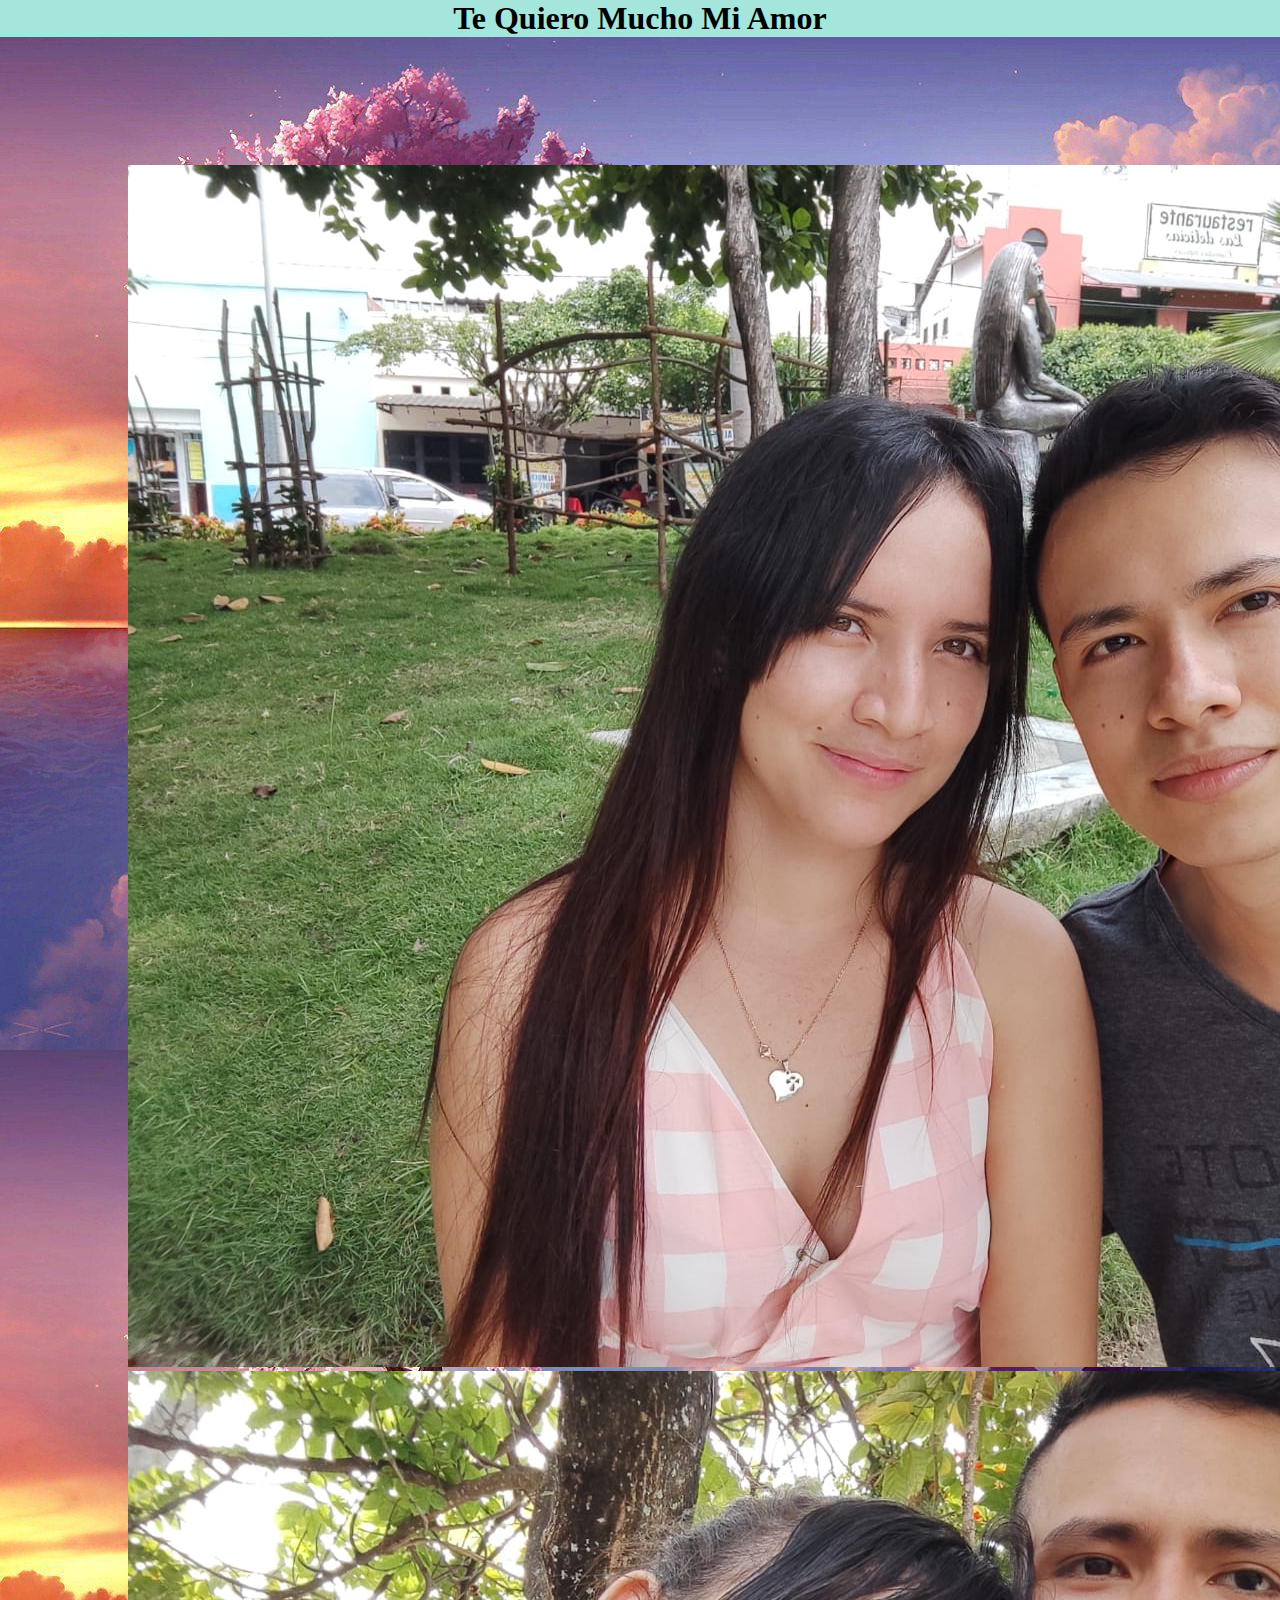
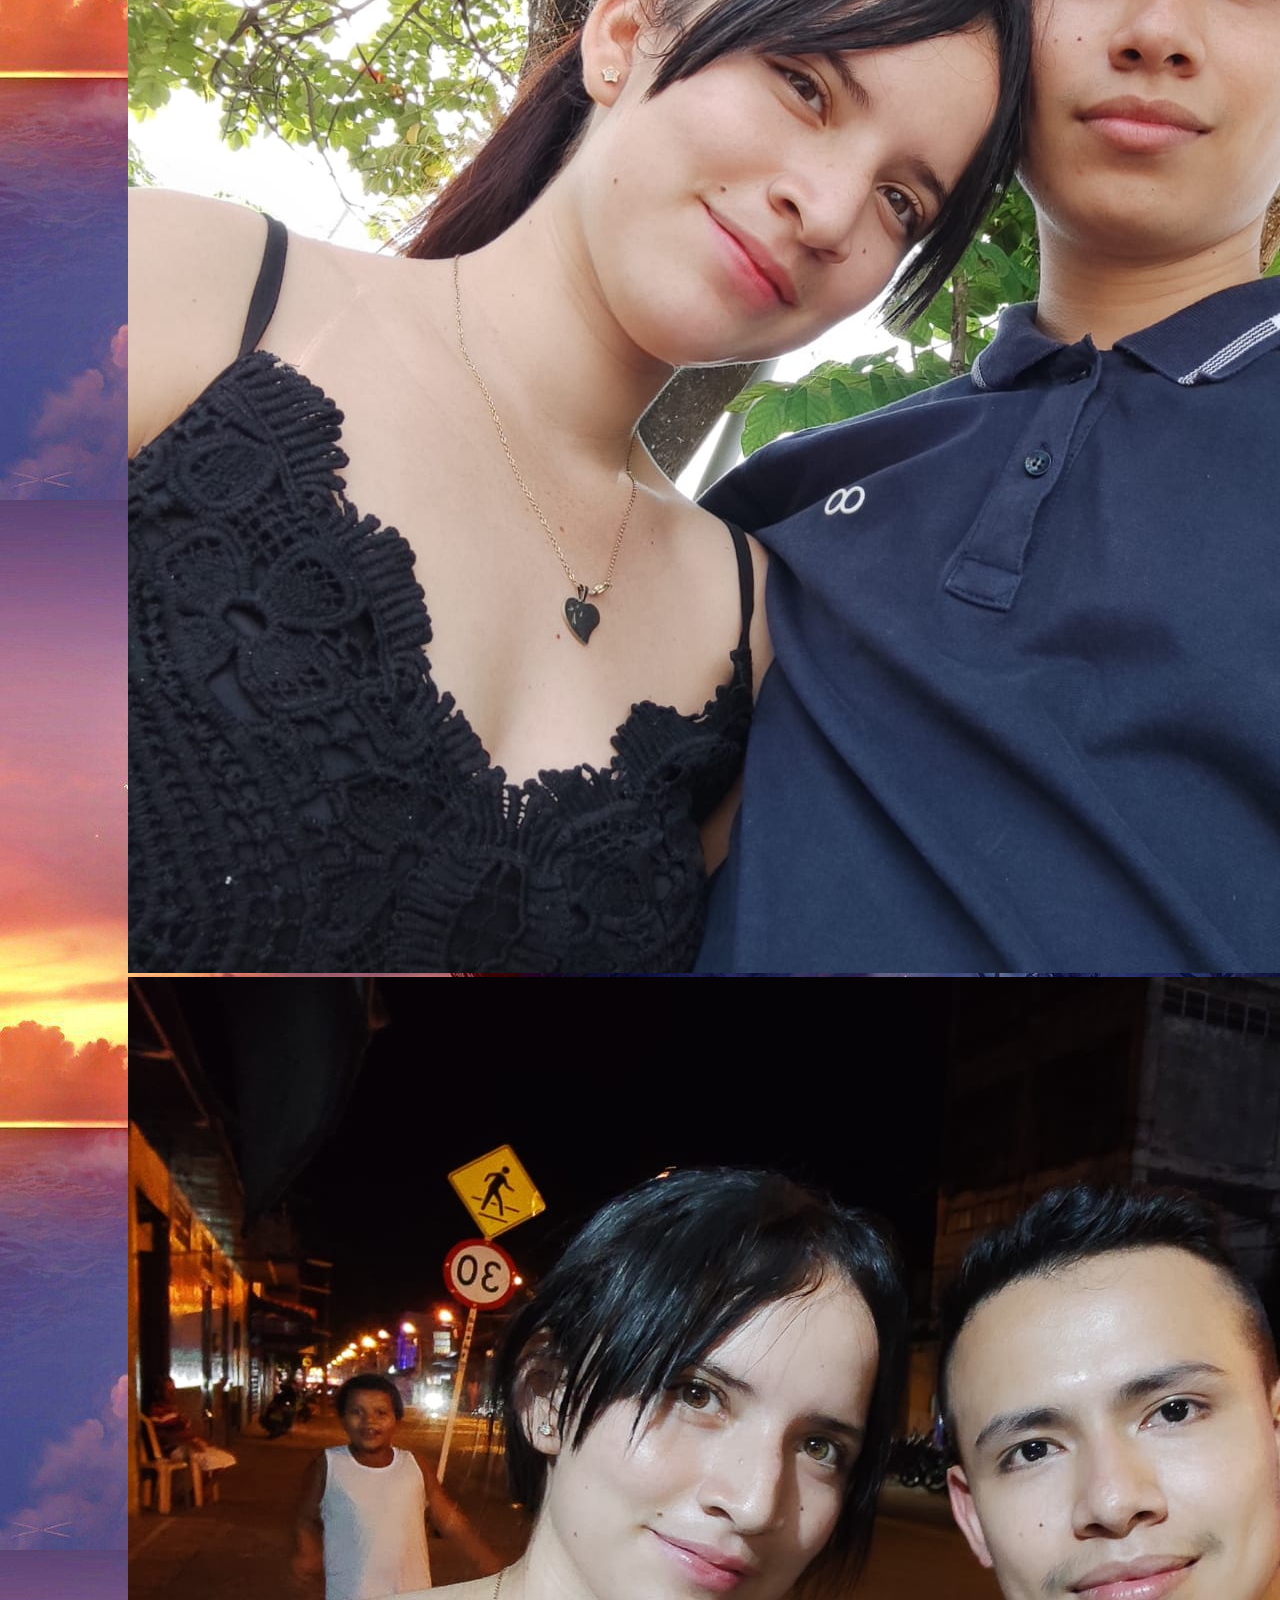
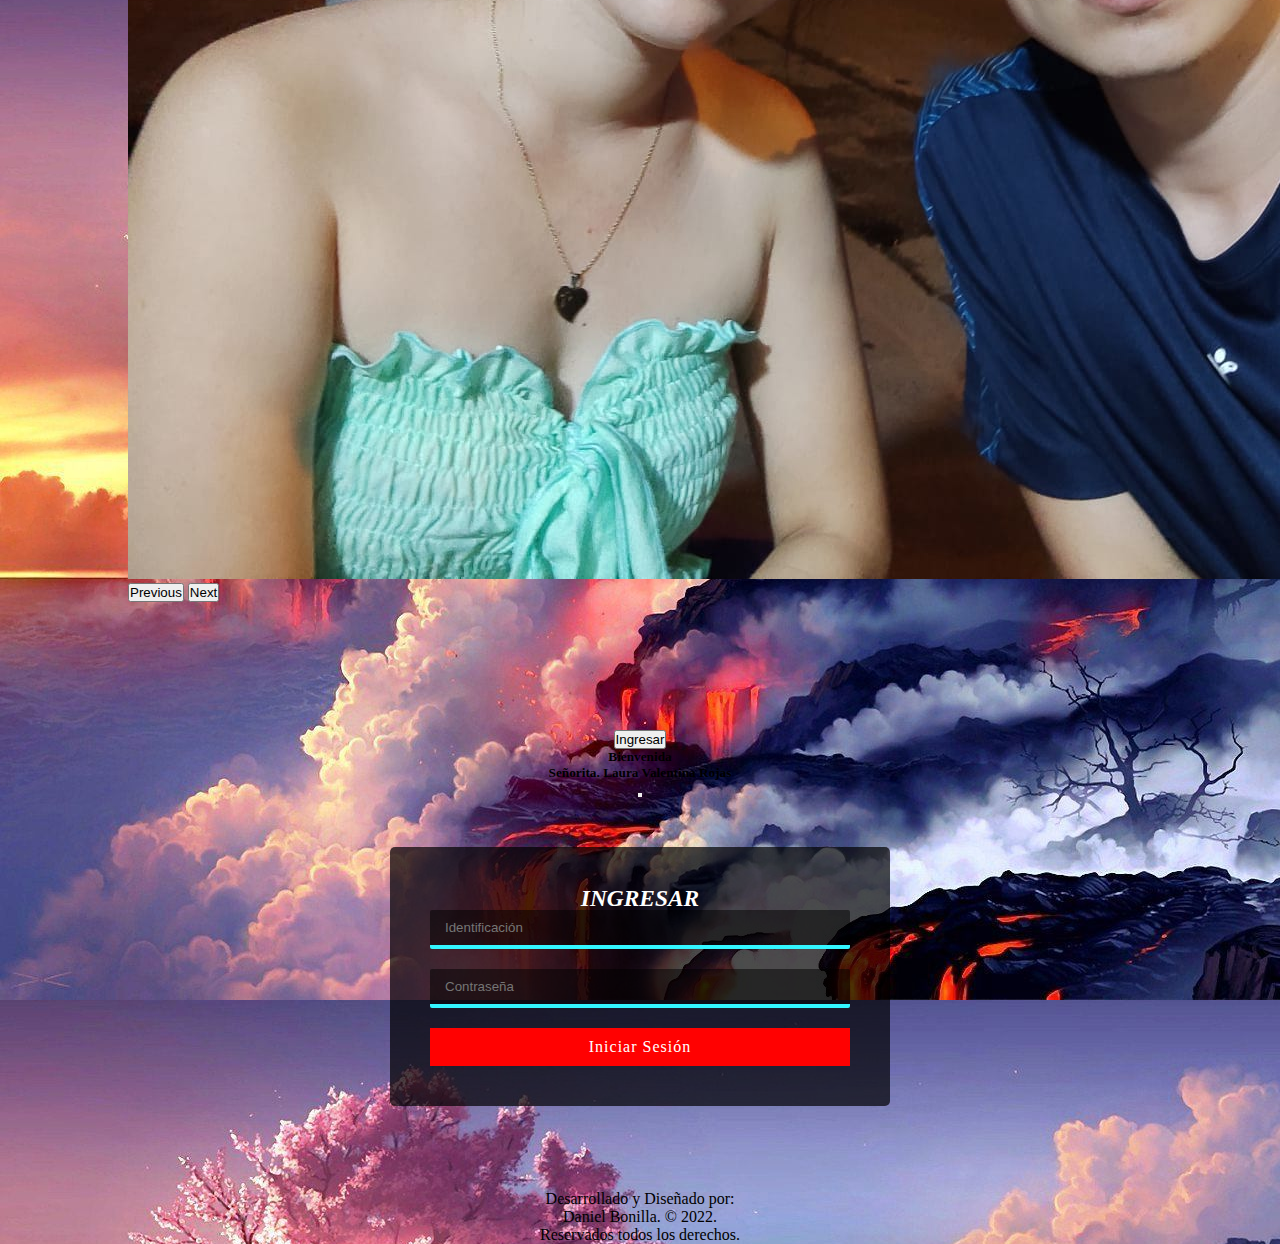
<file: index.html>
<!DOCTYPE html>
<html lang="en">
<head>
    <meta charset="UTF-8">
    <meta http-equiv="X-UA-Compatible" content="IE=edge">
    <meta name="viewport" content="width=}, initial-scale=1.0">
    
    <link href="https://cdn.jsdelivr.net/npm/bootstrap@5.0.2/dist/css/bootstrap.min.css" rel="stylesheet" integrity="sha384-EVSTQN3/azprG1Anm3QDgpJLIm9Nao0Yz1ztcQTwFspd3yD65VohhpuuCOmLASjC" crossorigin="anonymous">

    <link rel="stylesheet" href="https://use.fontawesome.com/releases/v5.8.1/css/all.css" integrity="sha384-50oBUHEmvpQ+1lW4y57PTFmhCaXp0ML5d60M1M7uH2+nqUivzIebhndOJK28anvf" crossorigin="anonymous">

    <link rel="stylesheet" href="Contenido/css/style.css">

    <link rel="icon" type="image/jpg" sizes="32*32" href="Contenido/Imagen/Poesia.png">

    <title>Inicio</title>
</head>
<body background="Contenido/Imagen/Fondo.jpg">

    <header class="Encabezado">
        <h1>Te Quiero Mucho Mi Amor</h1>
    </header>

    <Header class="Carrusel">
    <div id="carouselExampleControls" class="carousel slide" data-bs-ride="carousel">
        <div class="carousel-inner">
          <div class="carousel-item active">
            <img src="Contenido/Imagen/Foto1.jpeg" class="d-block w-100" alt="" >
          </div>
          <div class="carousel-item">
            <img src="Contenido/Imagen/Foto12.jpeg" class="d-block w-100" alt="...">
          </div>
          <div class="carousel-item">
            <img src="Contenido/Imagen/Foto11.jpeg" class="d-block w-100" alt="...">
          </div>
        </div>
        <button class="carousel-control-prev" type="button" data-bs-target="#carouselExampleControls" data-bs-slide="prev">
          <span class="carousel-control-prev-icon" aria-hidden="true"></span>
          <span class="visually-hidden">Previous</span>
        </button>
        <button class="carousel-control-next" type="button" data-bs-target="#carouselExampleControls" data-bs-slide="next">
          <span class="carousel-control-next-icon" aria-hidden="true"></span>
          <span class="visually-hidden">Next</span>
        </button>
      </div>
    </Header>
    
    <header class="Ingresar">
         <!-- Button trigger modal -->
    <button type="button" class="form-control btn btn-info" data-bs-toggle="modal" data-bs-target="#staticBackdrop">
        Ingresar 
        </button>
  
        <!-- Modal -->
        <div class="modal fade" id="staticBackdrop" data-bs-backdrop="static" data-bs-keyboard="false" tabindex="-1" aria-labelledby="staticBackdropLabel" aria-hidden="true">
          <div class="modal-dialog">
            <div class="modal-content">
              <div class="modal-header">
                <h5 class="modal-title" id="staticBackdropLabel">Bienvenida <br> Señorita. Laura Valentina Rojas</h5>
                <button type="button" class="btn-close" data-bs-dismiss="modal" aria-label="Close"></button>
              </div>
              <div class="modal-body">
                <div class="formulario">
                  <h3 style="text-align:center"><i class="fas fa-users"></i><i> INGRESAR </i></h3>
  
                  <form action="Modulos/Modulo1.html">
                      <input type="text" placeholder="Identificación" id="Identificacion" name="identificacion" required>
                      <input type="password" placeholder="Contraseña" id="Contraseña" name="contraseña" required>
                      <input type="submit" value="Iniciar Sesión">
                  </form>
              </div>
              </div>
            </div>
          </div>
        </div>
    </header>
   

    <br><br>
    <footer>
        Desarrollado y Diseñado por: <br> Daniel Bonilla. © 2022. <br> Reservados todos los derechos.
    </footer>

    <script src="https://cdn.jsdelivr.net/npm/bootstrap@5.0.2/dist/js/bootstrap.bundle.min.js" integrity="sha384-MrcW6ZMFYlzcLA8Nl+NtUVF0sA7MsXsP1UyJoMp4YLEuNSfAP+JcXn/tWtIaxVXM" crossorigin="anonymous"></script>
</body>
</html>
</file>
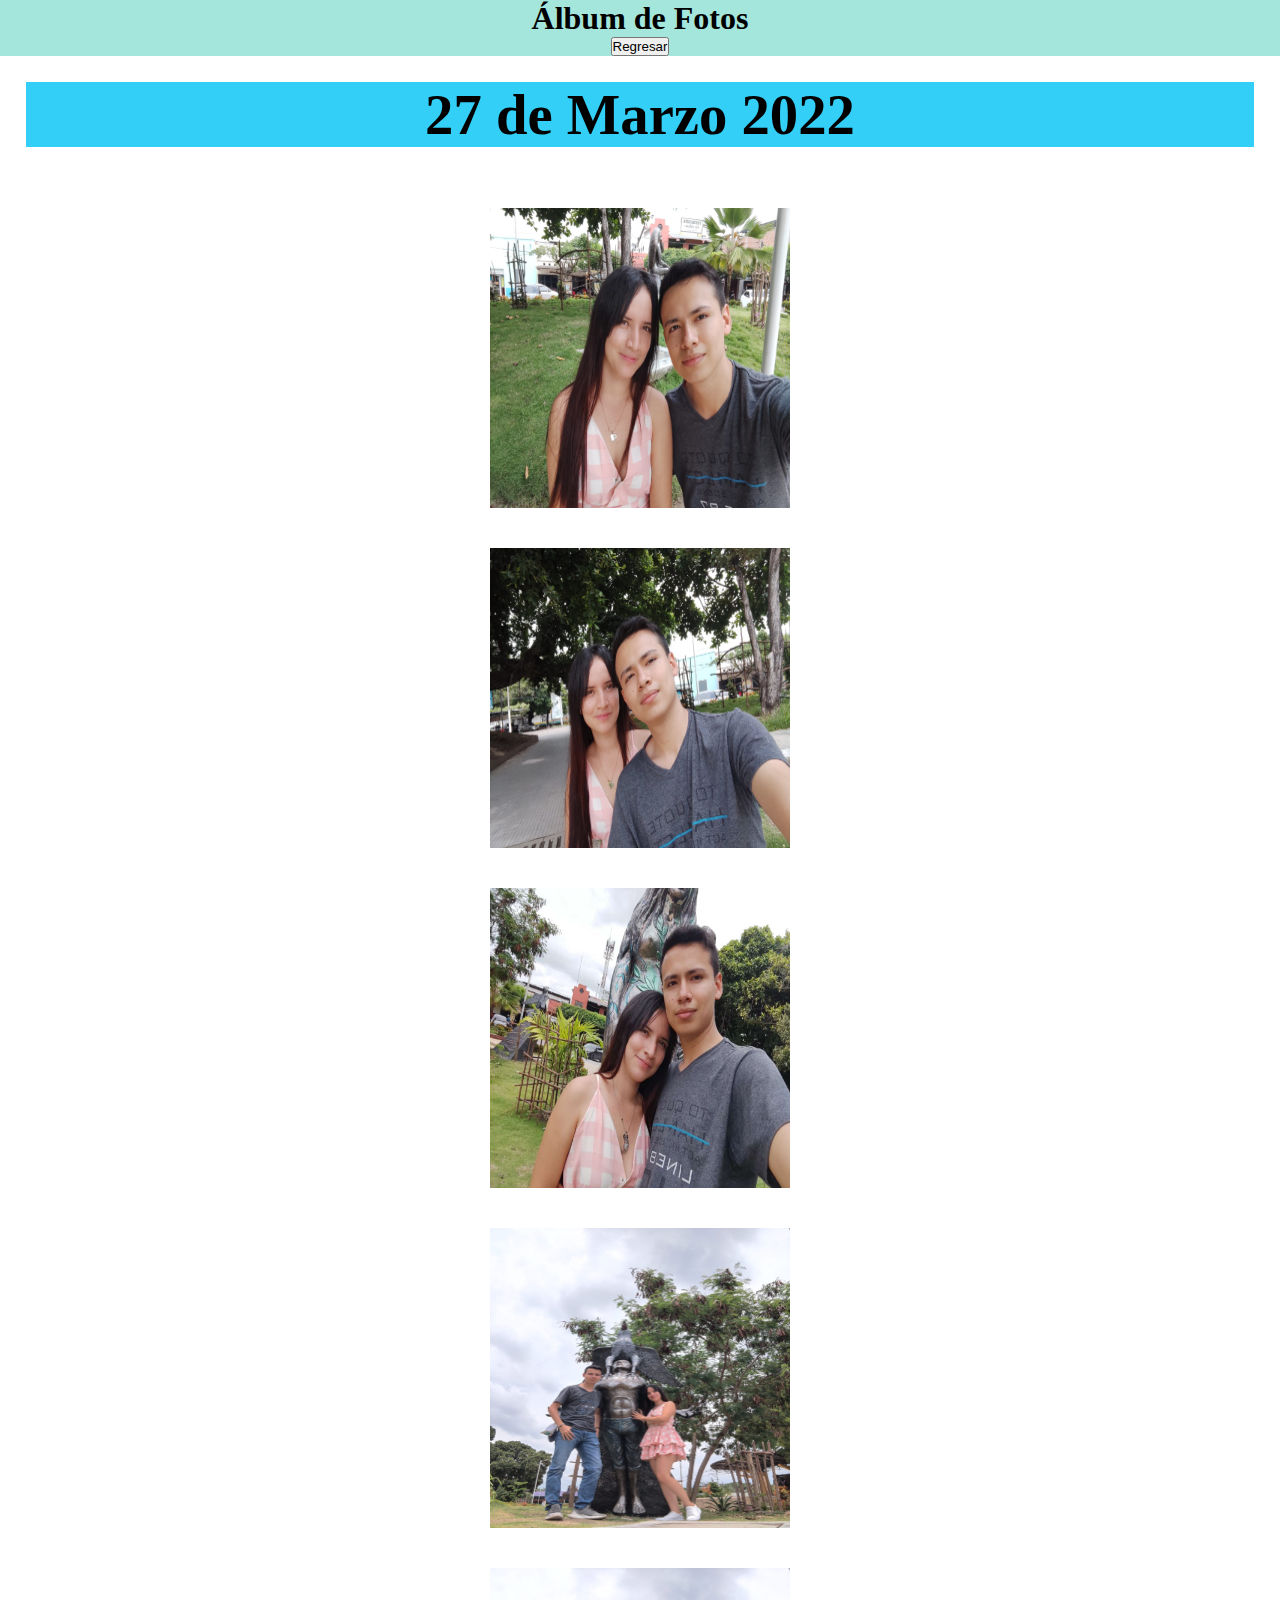
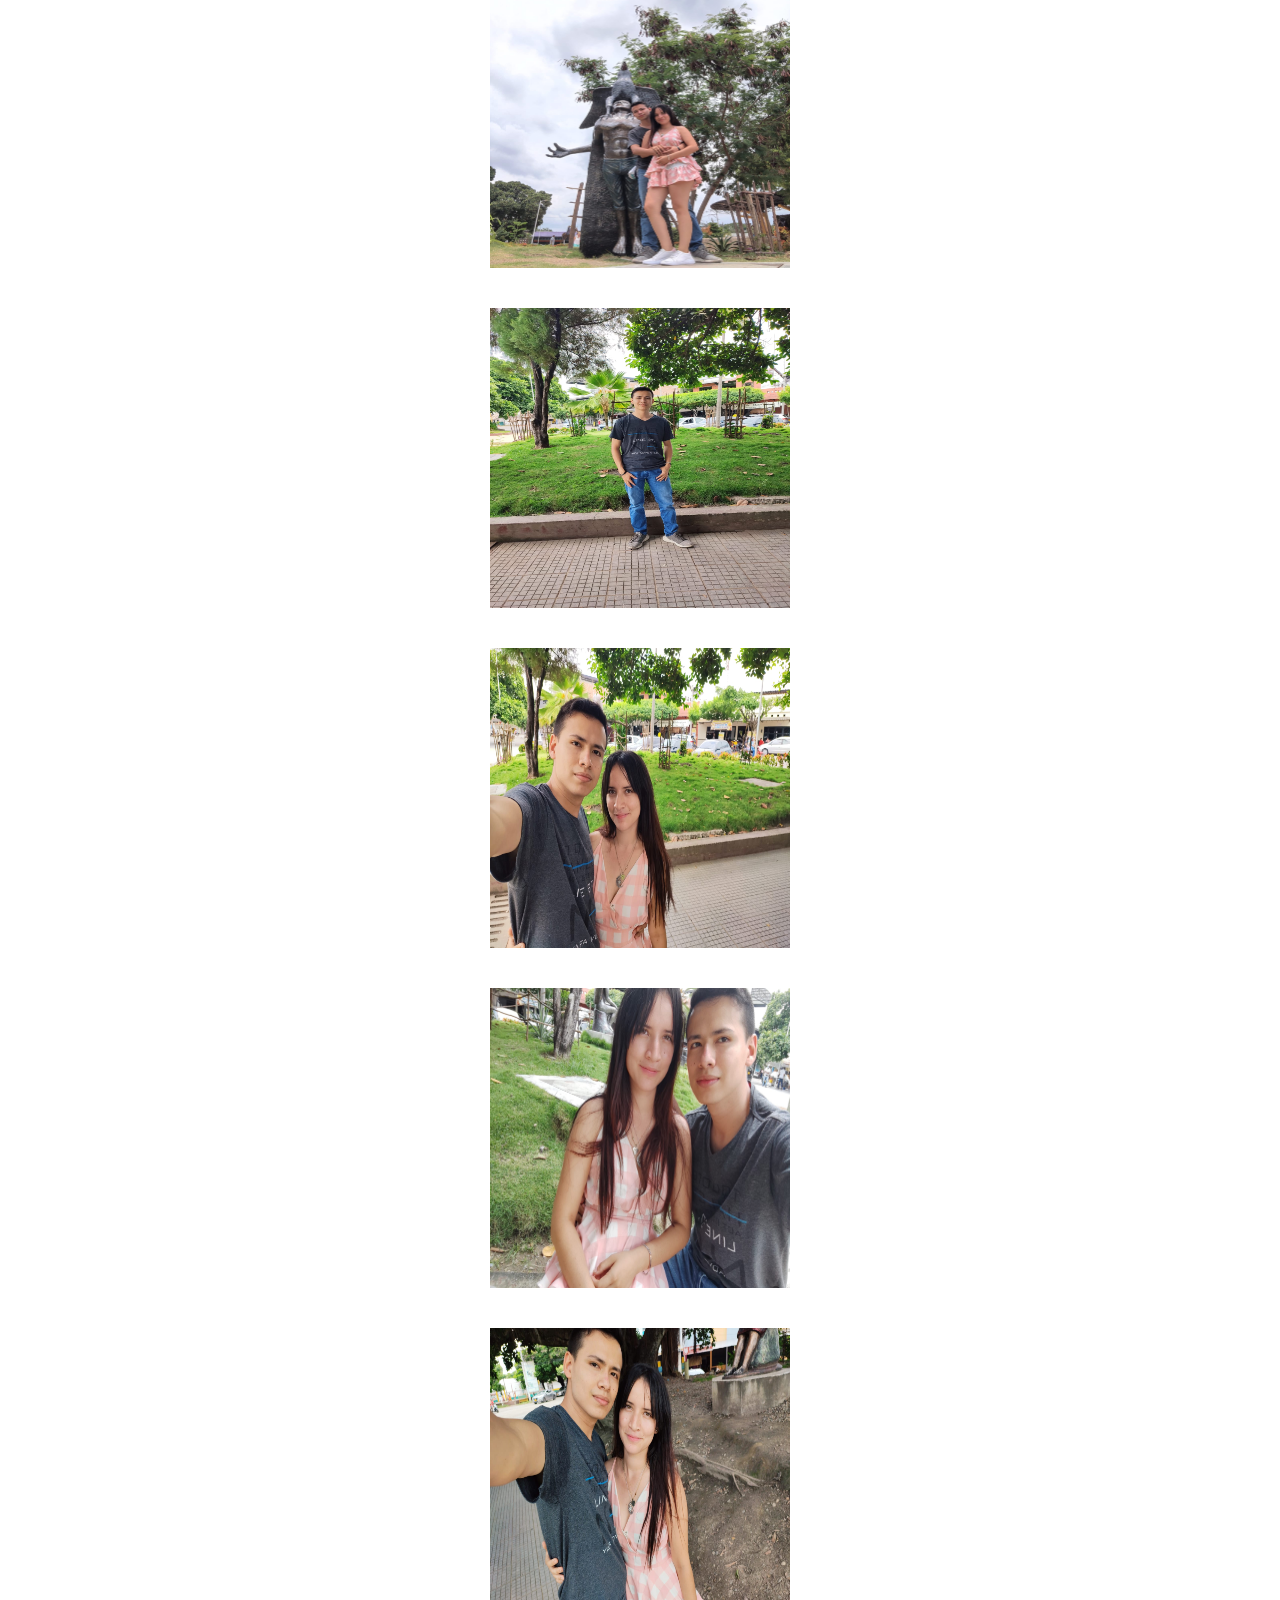
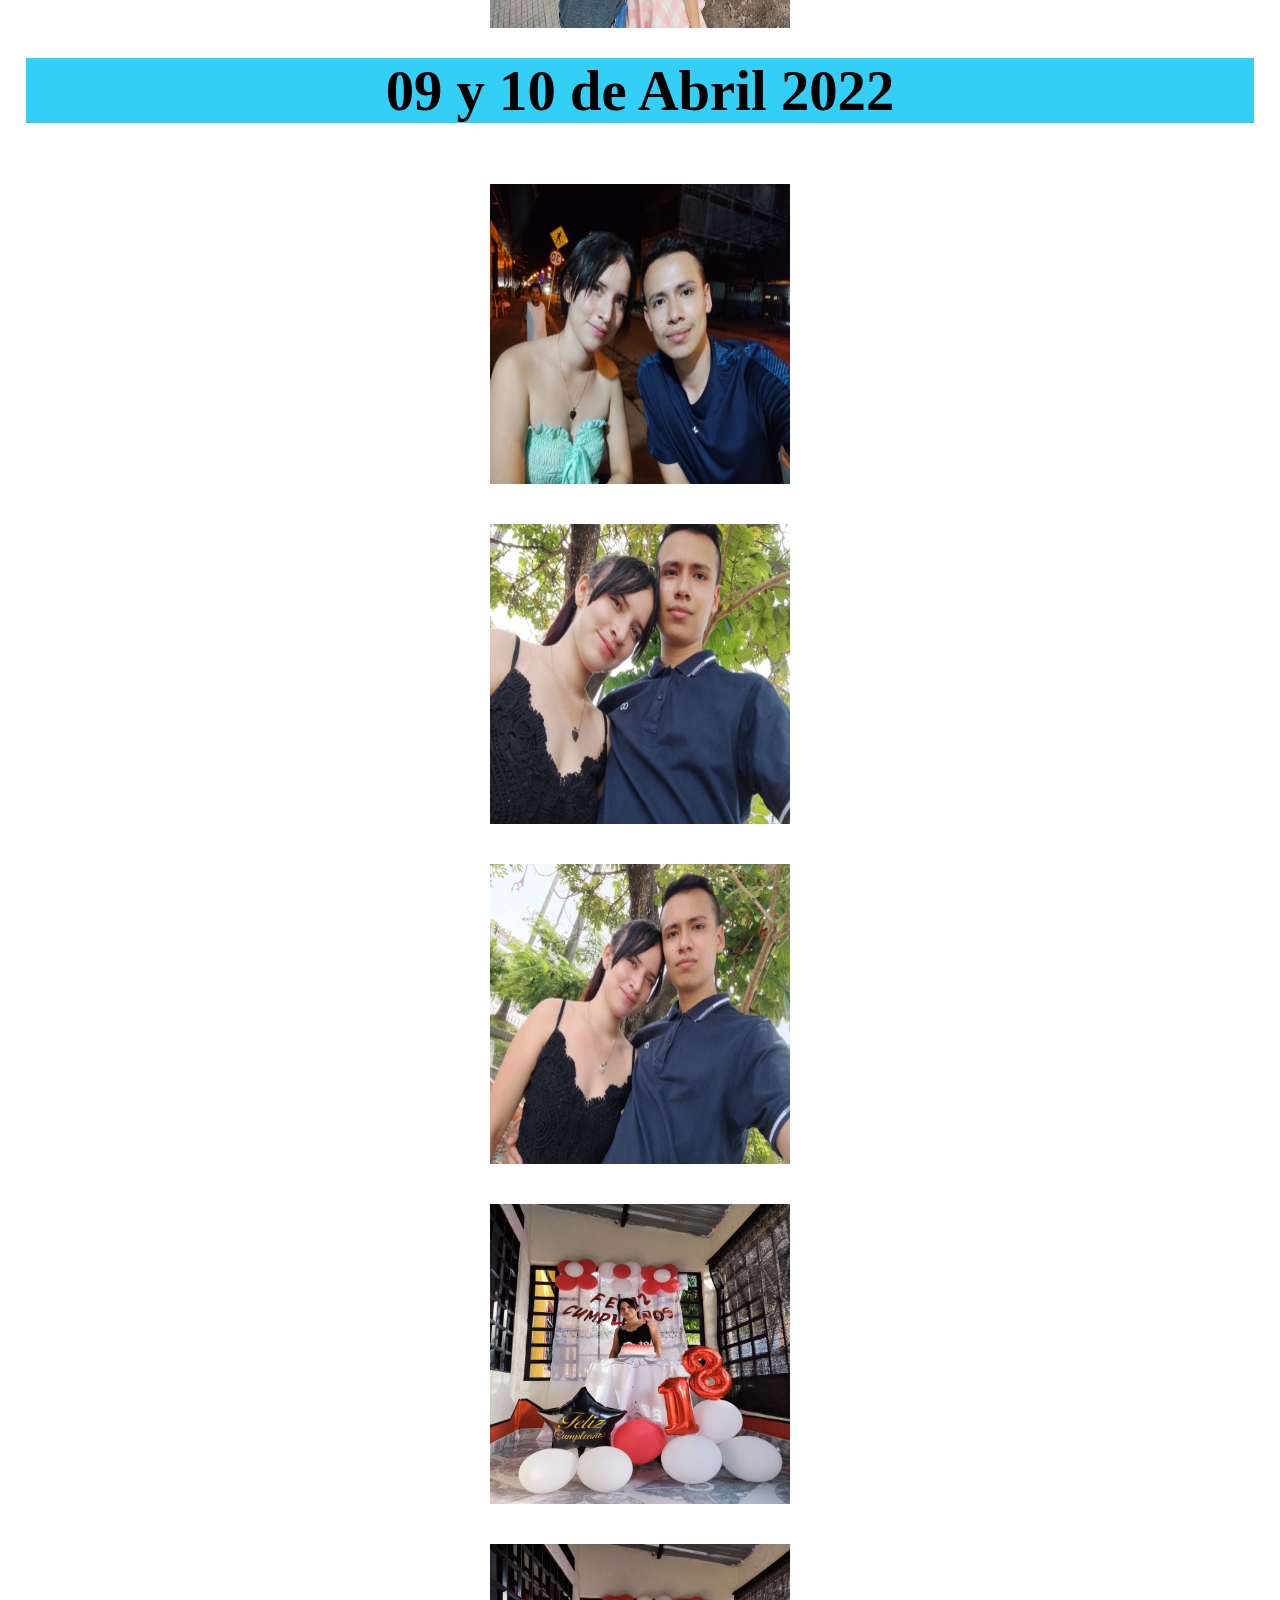
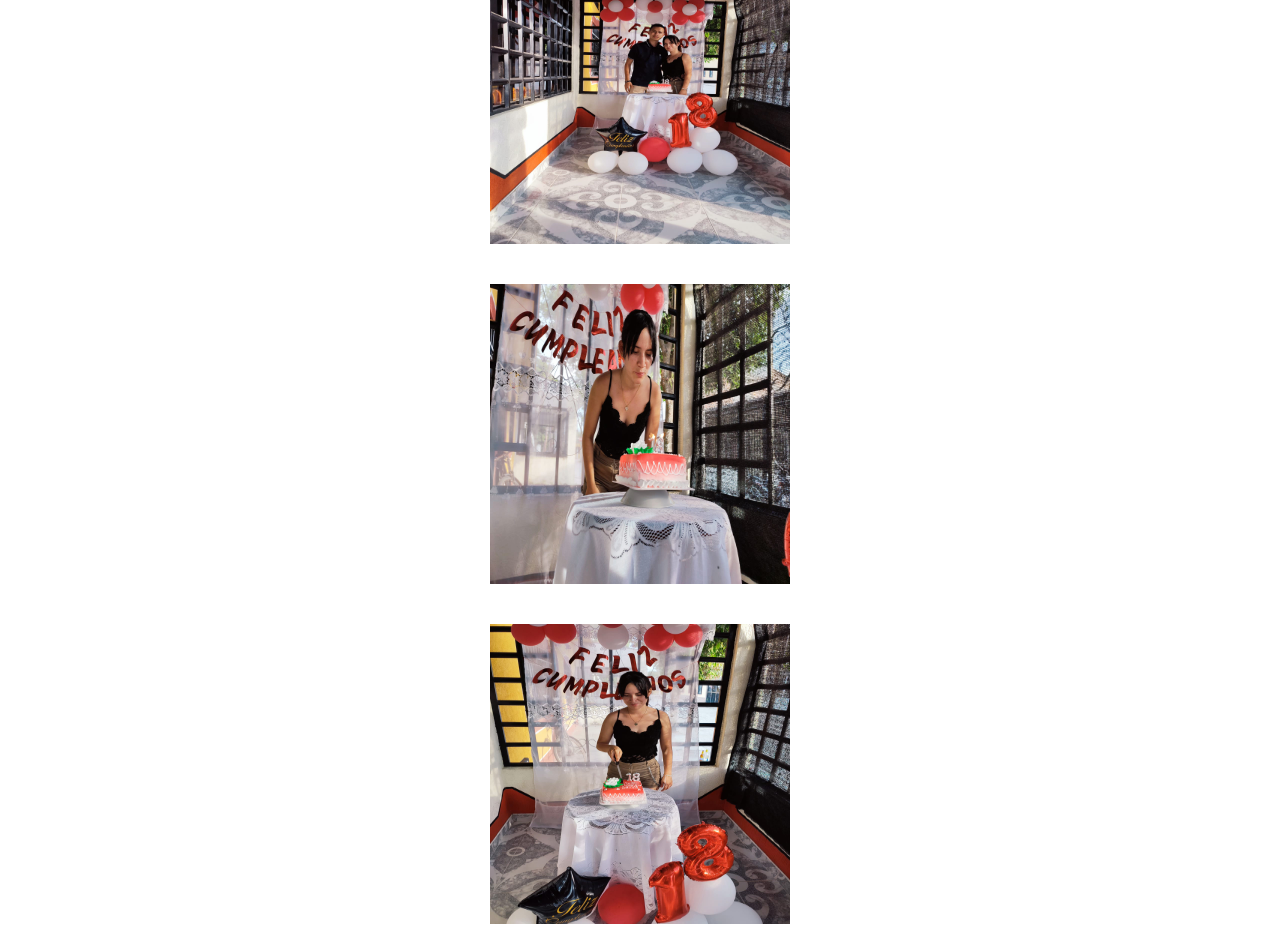
<file: Modulos/Albúm.html>
<!DOCTYPE html>
<html lang="en">
<head>
    <meta charset="UTF-8">
    <meta http-equiv="X-UA-Compatible" content="IE=edge">
    <meta name="viewport" content="width=}, initial-scale=1.0">
    
    <link href="https://cdn.jsdelivr.net/npm/bootstrap@5.0.2/dist/css/bootstrap.min.css" rel="stylesheet" integrity="sha384-EVSTQN3/azprG1Anm3QDgpJLIm9Nao0Yz1ztcQTwFspd3yD65VohhpuuCOmLASjC" crossorigin="anonymous">

    <link rel="stylesheet" href="https://use.fontawesome.com/releases/v5.8.1/css/all.css" integrity="sha384-50oBUHEmvpQ+1lW4y57PTFmhCaXp0ML5d60M1M7uH2+nqUivzIebhndOJK28anvf" crossorigin="anonymous">

    <link rel="stylesheet" href="../Contenido/css/style.css">

    <link rel="icon" type="image/jpg" sizes="32*32" href="../Contenido/Imagen/Poesia.png">

    <title>Álbum</title>
</head>
<body>

    <header class="Encabezado">
        <h1>Álbum de Fotos</h1>
        <a href="../Modulos/Modulo1.html"><button type="button" class="form-control btn btn-danger">Regresar</button></a>
    </header>

    <header class="Seccion">
        <h2>27 de Marzo 2022</h2>
    </header>

    <div class="row">

        <div class="col-sm-4">
            <br><br>
            <img  src="../Contenido/Imagen/Foto1.jpeg" width="300" height="300">
            <br>
        </div>
    
        <div class="col-sm-4">
            <br><br>
            <img  src="../Contenido/Imagen/Foto2.jpeg" width="300" height="300">
            <br>
        </div>
    
        <div class="col-sm-4">
            <br><br>
            <img  src="../Contenido/Imagen/Foto3.jpeg" width="300" height="300">
            <br>
        </div>
    
        <div class="col-sm-4">
            <br><br>
            <img  src="../Contenido/Imagen/Foto4.jpeg" width="300" height="300">
            <br>
        </div>
    
        <div class="col-sm-4">
            <br><br>
            <img  src="../Contenido/Imagen/Foto5.jpeg" width="300" height="300">
            <br>
        </div>

        <div class="col-sm-4">
            <br><br>
            <img  src="../Contenido/Imagen/Foto6.jpeg" width="300" height="300">
            <br>
        </div>

        <div class="col-sm-4">
            <br><br>
            <img  src="../Contenido/Imagen/Foto8.jpeg" width="300" height="300">
            <br>
        </div>

        <div class="col-sm-4">
            <br><br>
            <img  src="../Contenido/Imagen/Foto9.jpeg" width="300" height="300">
            <br>
        </div>

        <div class="col-sm-4">
            <br><br>
            <img  src="../Contenido/Imagen/Foto10.jpeg" width="300" height="300">
            <br>
        </div>
    </div>


    <header class="Seccion">
        <h2>09 y 10 de Abril 2022</h2>
    </header>

    <div class="row">

        <div class="col-sm-4">
            <br><br>
            <img  src="../Contenido/Imagen/Foto11.jpeg" width="300" height="300">
            <br>
        </div>
    
        <div class="col-sm-4">
            <br><br>
            <img  src="../Contenido/Imagen/Foto12.jpeg" width="300" height="300">
            <br>
        </div>
    
        <div class="col-sm-4">
            <br><br>
            <img  src="../Contenido/Imagen/Foto13.jpeg" width="300" height="300">
            <br>
        </div>
    
        <div class="col-sm-4">
            <br><br>
            <img  src="../Contenido/Imagen/Foto14.jpeg" width="300" height="300">
            <br>
        </div>
    
        <div class="col-sm-4">
            <br><br>
            <img  src="../Contenido/Imagen/Foto15.jpeg" width="300" height="300">
            <br>
        </div>

        <div class="col-sm-4">
            <br><br>
            <img  src="../Contenido/Imagen/Foto16.jpeg" width="300" height="300">
            <br>
        </div>

        <div class="col-sm-4">
            <br><br>
            <img  src="../Contenido/Imagen/Foto17.jpeg" width="300" height="300">
            <br>
        </div>
    </div>

    
    
    <script src="https://cdn.jsdelivr.net/npm/bootstrap@5.0.2/dist/js/bootstrap.bundle.min.js" integrity="sha384-MrcW6ZMFYlzcLA8Nl+NtUVF0sA7MsXsP1UyJoMp4YLEuNSfAP+JcXn/tWtIaxVXM" crossorigin="anonymous"></script>
</body>
</html>
</file>
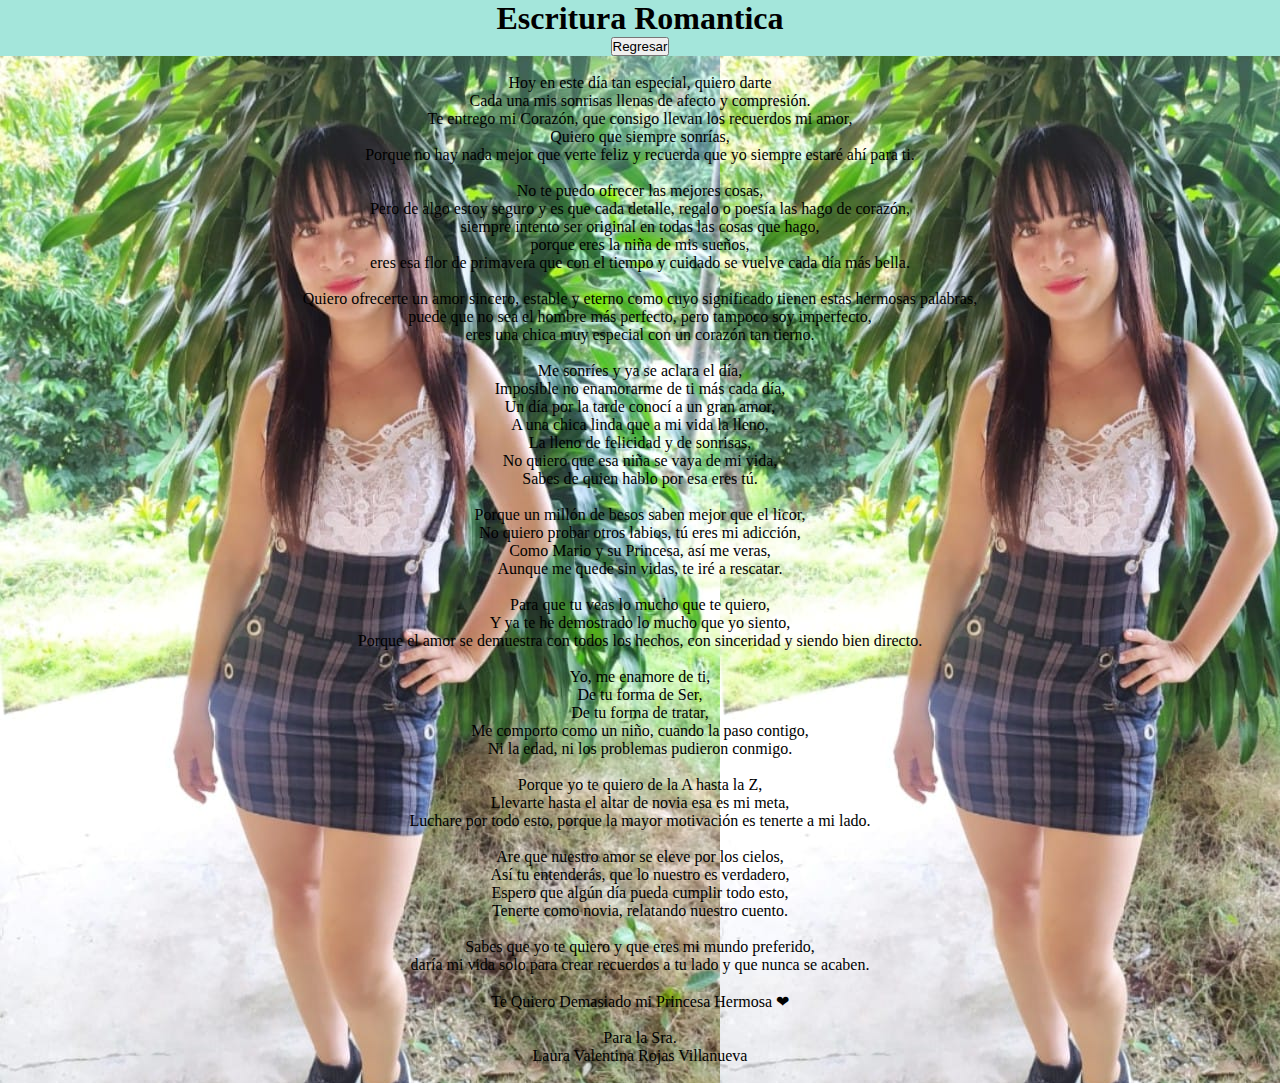
<file: Modulos/Escritura.html>
<!DOCTYPE html>
<html lang="en">
<head>
    <meta charset="UTF-8">
    <meta http-equiv="X-UA-Compatible" content="IE=edge">
    <meta name="viewport" content="width=}, initial-scale=1.0">
    
    <link href="https://cdn.jsdelivr.net/npm/bootstrap@5.0.2/dist/css/bootstrap.min.css" rel="stylesheet" integrity="sha384-EVSTQN3/azprG1Anm3QDgpJLIm9Nao0Yz1ztcQTwFspd3yD65VohhpuuCOmLASjC" crossorigin="anonymous">

    <link rel="stylesheet" href="https://use.fontawesome.com/releases/v5.8.1/css/all.css" integrity="sha384-50oBUHEmvpQ+1lW4y57PTFmhCaXp0ML5d60M1M7uH2+nqUivzIebhndOJK28anvf" crossorigin="anonymous">

    <link rel="stylesheet" href="../Contenido/css/style.css">

    <link rel="icon" type="image/jpg" sizes="32*32" href="../Contenido/Imagen/Poesia.png">

    <title>Escrito</title>
</head>
<body background="../Contenido/Imagen/Foto7.jpg">

    <header class="Encabezado">
        <h1>Escritura Romantica</h1>
        <a href="../Modulos/Modulo1.html"><button type="button" class="form-control btn btn-danger">Regresar</button></a>
    </header>

    <div class="row">

        <div class="col-sm-5">
            <Article class="text">
                <br>
                Hoy en este día tan especial, quiero darte<br>
                Cada una mis sonrisas llenas de afecto y compresión.<br>

                Te entrego mi Corazón, que consigo llevan los recuerdos mi amor, <br>
                Quiero que siempre sonrías, <br>
                Porque no hay nada mejor que verte feliz y recuerda que yo siempre estaré ahí para ti.<br><br>

                No te puedo ofrecer las mejores cosas,<br>
                Pero de algo estoy seguro y es que cada detalle, regalo o poesía las hago de corazón, <br>
                siempre intento ser original en todas las cosas que hago,<br>
                porque eres la niña de mis sueños, <br>
                eres esa flor de primavera que con el tiempo y cuidado se vuelve cada día más bella.<br><br>

                Quiero ofrecerte un amor sincero, estable y eterno como cuyo significado tienen estas hermosas palabras,<br> 
                puede que no sea el hombre más perfecto, pero tampoco soy imperfecto,<br> 
                eres una chica muy especial con un corazón tan tierno.<br><br>

                Me sonríes y ya se aclara el día,<br>
                Imposible no enamorarme de ti más cada día,<br>
                Un día por la tarde conocí a un gran amor,<br>
                A una chica linda que a mi vida la lleno,<br>
                La lleno de felicidad y de sonrisas,<br>
                No quiero que esa niña se vaya de mi vida,<br>
                Sabes de quien hablo por esa eres tú.<br><br>

                Porque un millón de besos saben mejor que el licor,<br>
                No quiero probar otros labios, tú eres mi adicción,<br>
                Como Mario y su Princesa, así me veras,<br>
                Aunque me quede sin vidas, te iré a rescatar.<br><br>

                Para que tu veas lo mucho que te quiero,<br>
                Y ya te he demostrado lo mucho que yo siento,<br>
                Porque el amor se demuestra con todos los hechos, con sinceridad y siendo bien directo.<br><br>
            </Article>
        </div>
        
        <div class="col-sm-5">
            <Article class="text">
                Yo, me enamore de ti,<br>
                De tu forma de Ser,<br>
                De tu forma de tratar,<br>
                Me comporto como un niño, cuando la paso contigo,<br>
                Ni la edad, ni los problemas pudieron conmigo.<br><br>

                Porque yo te quiero de la A hasta la Z,<br>
                Llevarte hasta el altar de novia esa es mi meta,<br>
                Luchare por todo esto, porque la mayor motivación es tenerte a mi lado.<br><br>

                Are que nuestro amor se eleve por los cielos,<br>
                Así tu entenderás, que lo nuestro es verdadero,<br>
                Espero que algún día pueda cumplir todo esto,<br>
                Tenerte como novia, relatando nuestro cuento.<br><br>

                Sabes que yo te quiero y que eres mi mundo preferido, <br>
                daría mi vida solo para crear recuerdos a tu lado y que nunca se acaben.<br><br>

                Te Quiero Demasiado mi Princesa Hermosa ❤<br><br>

                Para la Sra. <br>
                Laura Valentina Rojas Villanueva<br><br>
                </Article>
            </div>
        </div>
    </div>

    <script src="https://cdn.jsdelivr.net/npm/bootstrap@5.0.2/dist/js/bootstrap.bundle.min.js" integrity="sha384-MrcW6ZMFYlzcLA8Nl+NtUVF0sA7MsXsP1UyJoMp4YLEuNSfAP+JcXn/tWtIaxVXM" crossorigin="anonymous"></script>
</body>
</html>
</file>
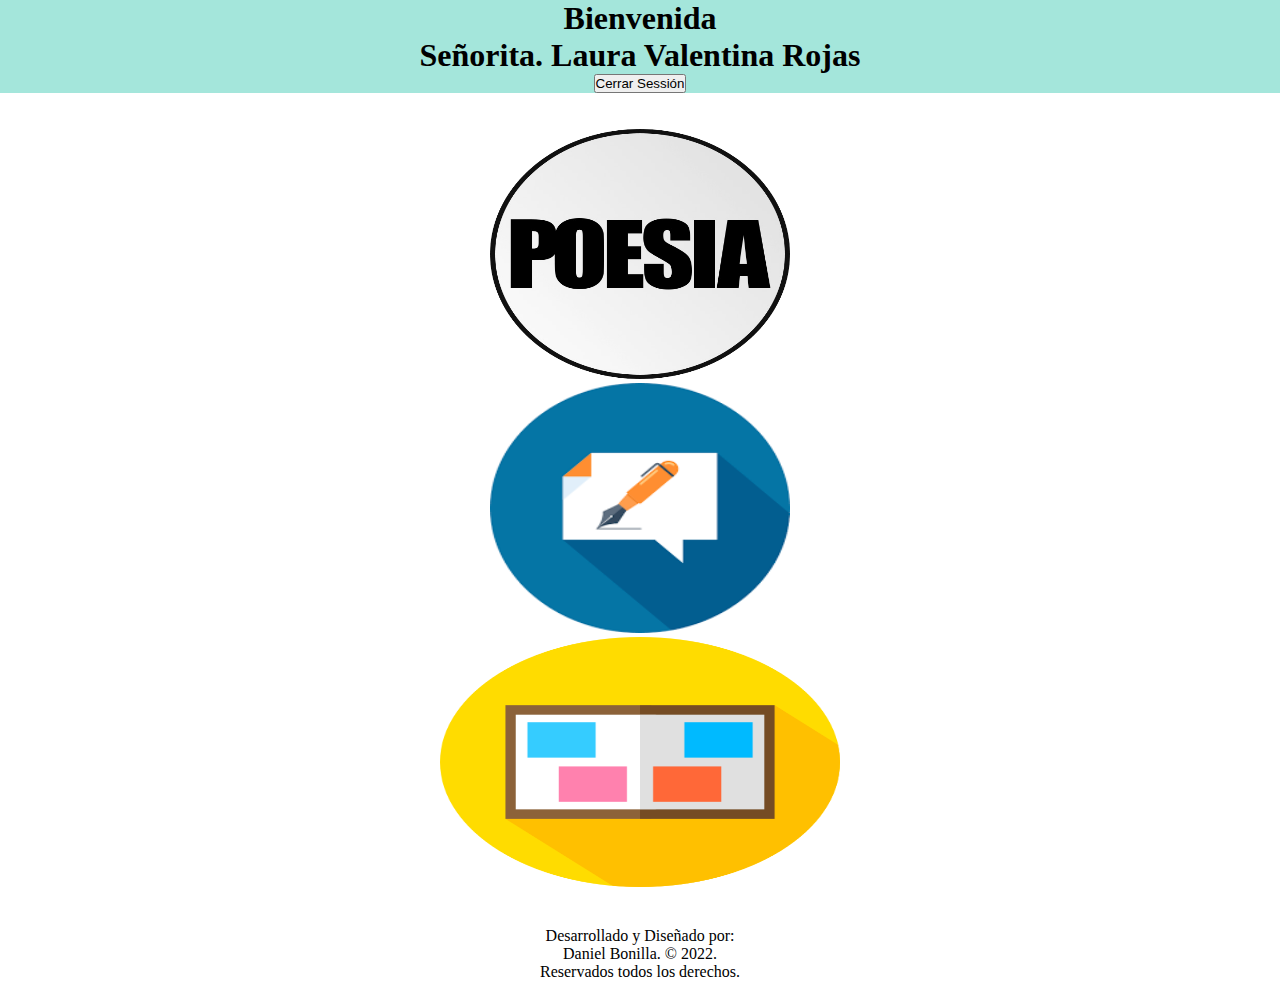
<file: Modulos/Modulo1.html>
<!DOCTYPE html>
<html lang="en">
<head>
    <meta charset="UTF-8">
    <meta http-equiv="X-UA-Compatible" content="IE=edge">
    <meta name="viewport" content="width=}, initial-scale=1.0">
    
    <link href="https://cdn.jsdelivr.net/npm/bootstrap@5.0.2/dist/css/bootstrap.min.css" rel="stylesheet" integrity="sha384-EVSTQN3/azprG1Anm3QDgpJLIm9Nao0Yz1ztcQTwFspd3yD65VohhpuuCOmLASjC" crossorigin="anonymous">

    <link rel="stylesheet" href="https://use.fontawesome.com/releases/v5.8.1/css/all.css" integrity="sha384-50oBUHEmvpQ+1lW4y57PTFmhCaXp0ML5d60M1M7uH2+nqUivzIebhndOJK28anvf" crossorigin="anonymous">

    <link rel="stylesheet" href="../Contenido/css/style.css">

    <link rel="icon" type="image/jpg" sizes="32*32" href="../Contenido/Imagen/Poesia.png">

    <title>Menu</title>
</head>
<body>

    <header class="Encabezado">
        <h1>Bienvenida <br>Señorita. Laura Valentina Rojas</h1>
        <a href="../index.html"><button type="button" class="btn btn-danger">Cerrar Sessión</button></a>
    </header>

    <br><br>

    <div class="row">

        <div class="col-sm-4">
            <a href="../Modulos/Poesia.html"><img  src="../Contenido/Imagen/Poema.png" width="300" height="250" ></a>
            </div>

        <div class="col-sm-4">
            <a href="../Modulos/Escritura.html"><img  src="../Contenido/Imagen/Escrito.png" width="300" height="250" ></a>
            </div>

        <div class="col-sm-4">
            <a href="../Modulos/Albúm.html"><img  src="../Contenido/Imagen/Album.png" width="400" height="250" ></a>
            </div>
    </div>

    <br><br>

    <footer>
        Desarrollado y Diseñado por: <br> Daniel Bonilla. © 2022. <br> Reservados todos los derechos.
    </footer>

    <script src="https://cdn.jsdelivr.net/npm/bootstrap@5.0.2/dist/js/bootstrap.bundle.min.js" integrity="sha384-MrcW6ZMFYlzcLA8Nl+NtUVF0sA7MsXsP1UyJoMp4YLEuNSfAP+JcXn/tWtIaxVXM" crossorigin="anonymous"></script>
</body>
</html>
</file>
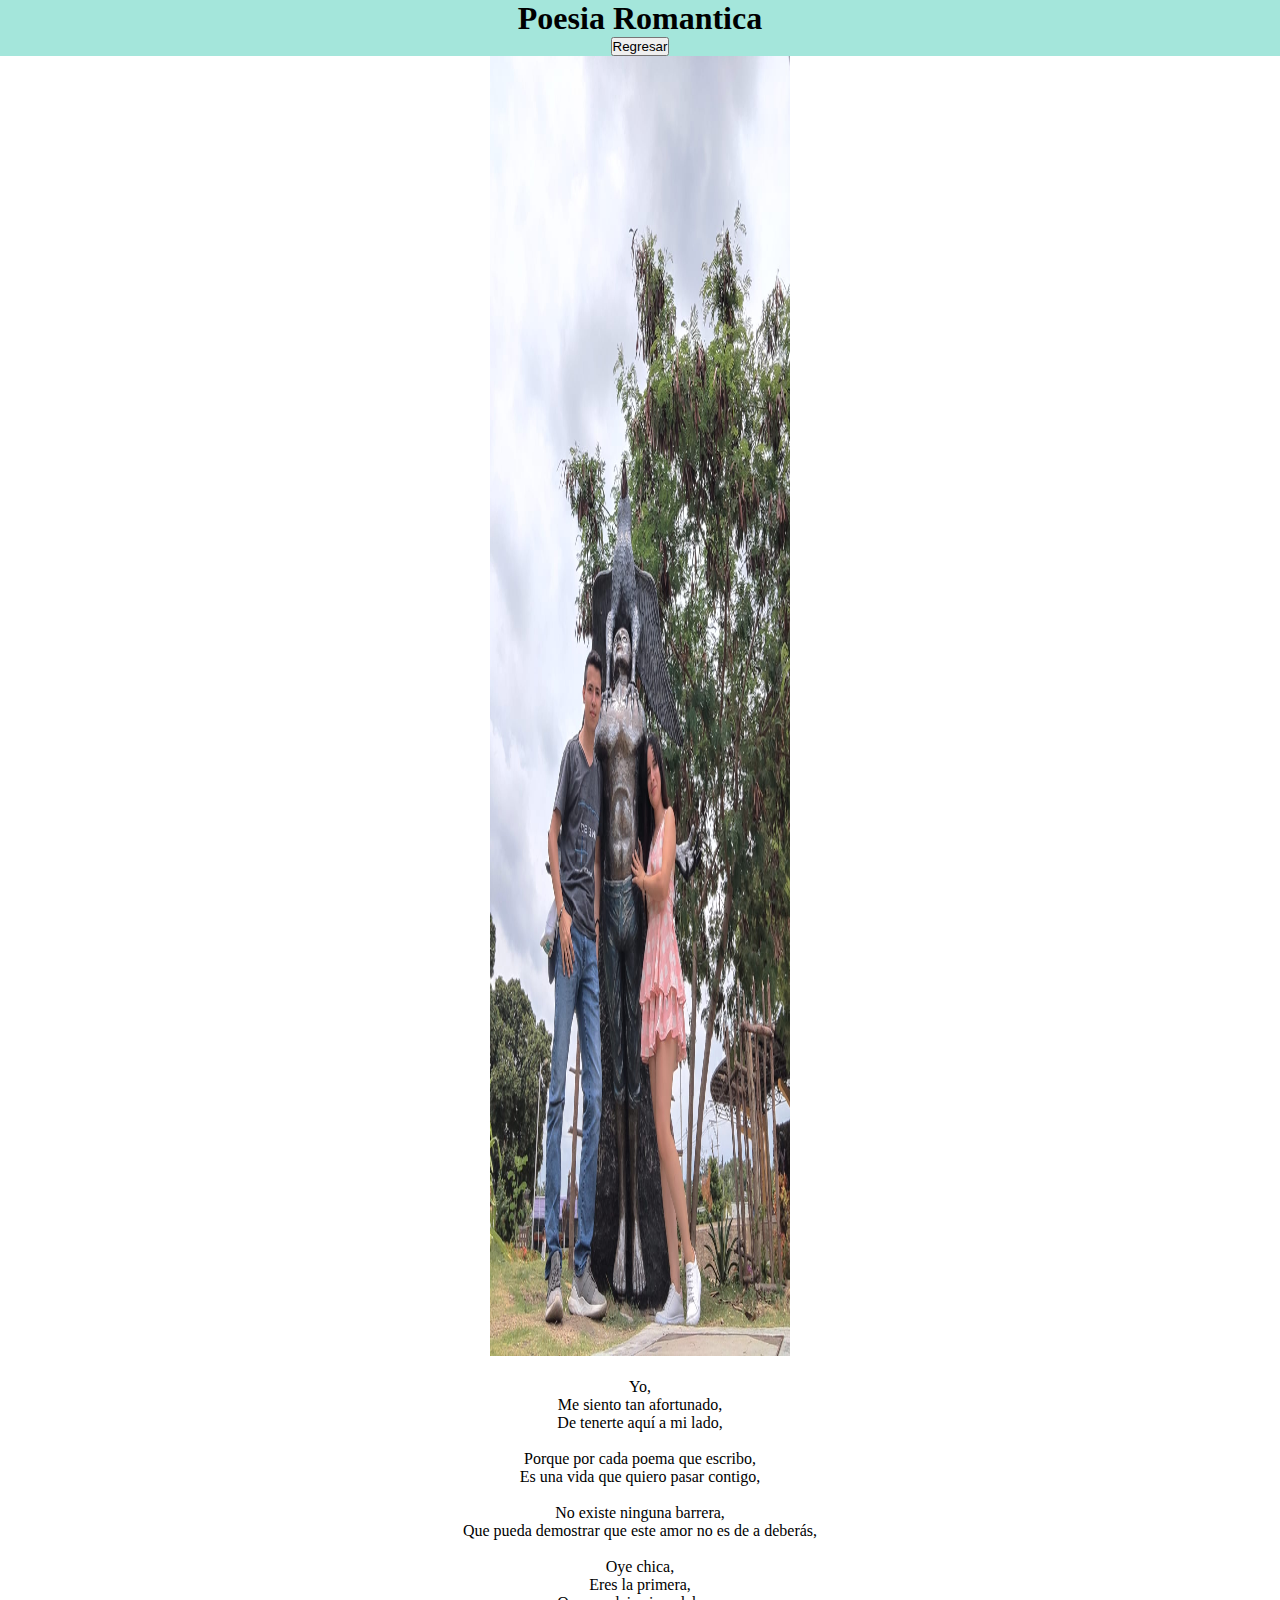
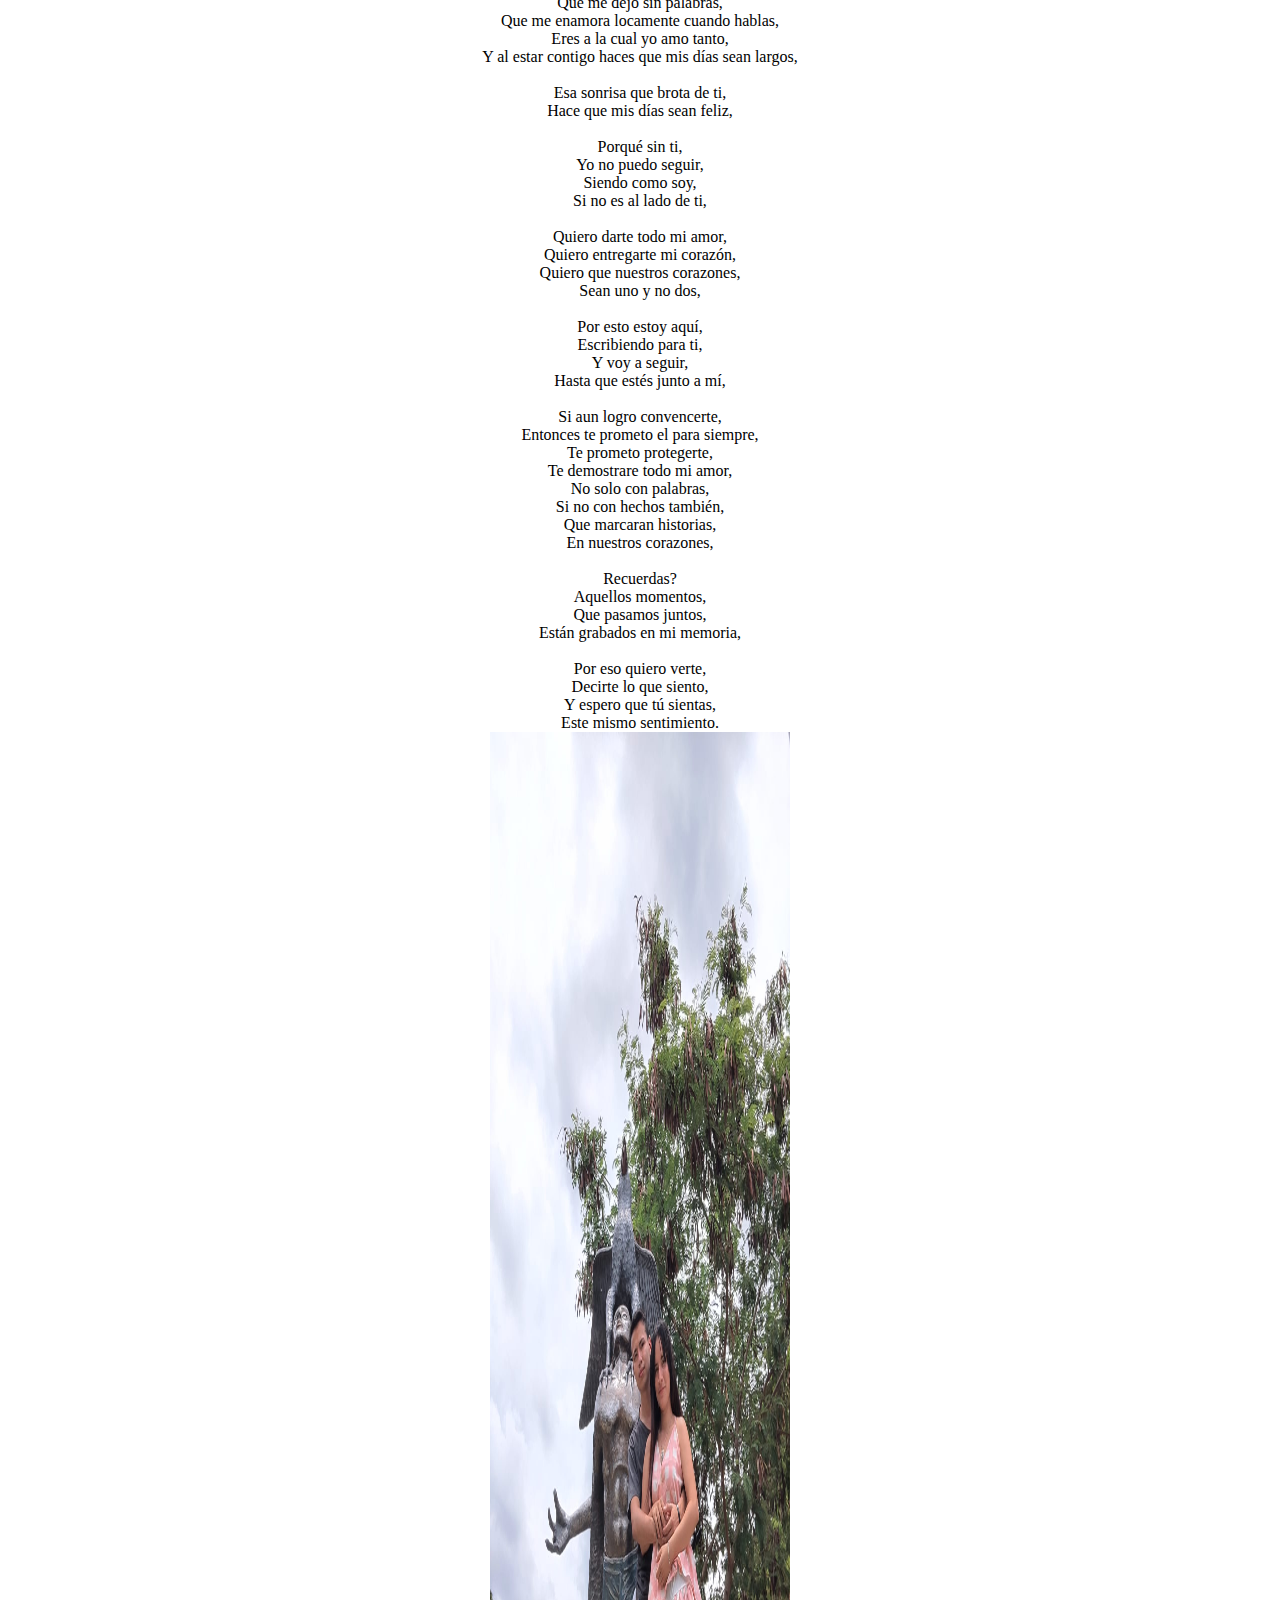
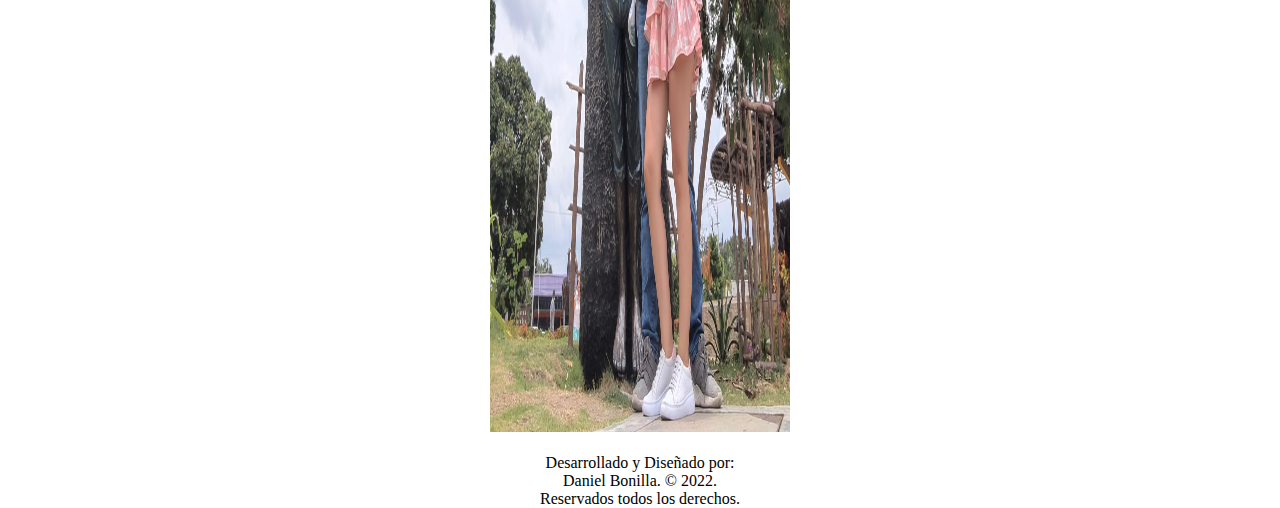
<file: Modulos/Poesia.html>
<!DOCTYPE html>
<html lang="en">
<head>
    <meta charset="UTF-8">
    <meta http-equiv="X-UA-Compatible" content="IE=edge">
    <meta name="viewport" content="width=}, initial-scale=1.0">
    
    <link href="https://cdn.jsdelivr.net/npm/bootstrap@5.0.2/dist/css/bootstrap.min.css" rel="stylesheet" integrity="sha384-EVSTQN3/azprG1Anm3QDgpJLIm9Nao0Yz1ztcQTwFspd3yD65VohhpuuCOmLASjC" crossorigin="anonymous">

    <link rel="stylesheet" href="https://use.fontawesome.com/releases/v5.8.1/css/all.css" integrity="sha384-50oBUHEmvpQ+1lW4y57PTFmhCaXp0ML5d60M1M7uH2+nqUivzIebhndOJK28anvf" crossorigin="anonymous">

    <link rel="stylesheet" href="../Contenido/css/style.css">

    <link rel="icon" type="image/jpg" sizes="32*32" href="../Contenido/Images/Poesia.png">

    <title>Poesia</title>
</head>
<body>

    <header class="Encabezado">
        <h1>Poesia Romantica</h1>
        <a href="../Modulos/Modulo1.html"><button type="button" class="form-control btn btn-danger">Regresar</button></a>
    </header>


    <div class="row">

        <div class="col-sm-3">
            <img  src="../Contenido/Imagen/Foto4.jpeg" width="300" height="1300" >
            </div>

        <div class="col-sm-6">
           <Article>
               <br>
                Yo, <br>
                Me siento tan afortunado, <br>
                De tenerte aquí a mi lado, <br><br>

                Porque por cada poema que escribo, <br>
                Es una vida que quiero pasar contigo, <br><br>
                
                No existe ninguna barrera, <br>
                Que pueda demostrar que este amor no es de a deberás, <br><br>

                Oye chica, <br>
                Eres la primera, <br>
                Que me dejo sin palabras, <br>
                Que me enamora locamente cuando hablas, <br>
                Eres a la cual yo amo tanto, <br>
                Y al estar contigo haces que mis días sean largos, <br><br>

                Esa sonrisa que brota de ti, <br>
                Hace que mis días sean feliz, <br><br>

                Porqué sin ti, <br>
                Yo no puedo seguir, <br>
                Siendo como soy, <br>
                Si no es al lado de ti, <br><br>

                Quiero darte todo mi amor, <br>
                Quiero entregarte mi corazón, <br>
                Quiero que nuestros corazones, <br>
                Sean uno y no dos, <br><br>

                Por esto estoy aquí, <br>
                Escribiendo para ti, <br>
                Y voy a seguir, <br>
                Hasta que estés junto a mí, <br><br>

                Si aun logro convencerte,<br>
                Entonces te prometo el para siempre,<br>
                Te prometo protegerte,<br>
                Te demostrare todo mi amor,<br>
                No solo con palabras,<br>
                Si no con hechos también,<br>
                Que marcaran historias,<br>
                En nuestros corazones,<br><br>

                Recuerdas?<br>
                Aquellos momentos,<br>
                Que pasamos juntos,<br>
                Están grabados en mi memoria,<br><br>

                Por eso quiero verte,<br>
                Decirte lo que siento,<br>
                Y espero que tú sientas,<br>
                Este mismo sentimiento.<br>
               </Article>
            </div>

        <div class="col-sm-3">
            <img  src="../Contenido/Imagen/Foto5.jpeg" width="300" height="1300">
            </div>
    </div>

    <br>

    <footer>
        Desarrollado y Diseñado por: <br> Daniel Bonilla. © 2022. <br> Reservados todos los derechos.
    </footer>

    <script src="https://cdn.jsdelivr.net/npm/bootstrap@5.0.2/dist/js/bootstrap.bundle.min.js" integrity="sha384-MrcW6ZMFYlzcLA8Nl+NtUVF0sA7MsXsP1UyJoMp4YLEuNSfAP+JcXn/tWtIaxVXM" crossorigin="anonymous"></script>
</body>
</html>
</file>
<file: Contenido/css/style.css>
*{
    margin: 0;
    padding: 0;
    box-sizing: border-box;
}

.Encabezado{
    text-align: center;
    background-color: rgb(164, 230, 219);
    font-family: 'Times New Roman', Times, serif;
}

.Carrusel{
    margin: 10%;
}

footer{
    text-align: center;
}

.Ingresar{
    text-align: center;
    margin-left: 10%;
    margin-right: 10%;
}

.formulario {
	background: rgba(0,0,0,0.7);
	width: 100%;
	max-width: 500px;
	margin: 48px auto;
	color: #fff;
	border-radius: 5px;
	padding: 40px;
}

.formulario {
	font-size: 20px;
	font-weight: 400;
	line-height: 1;

}

.formulario input[type="text"],
.formulario input[type="password"] {
	outline: none;
	background: rgba(0,0,0,0.5);
	display: block;
	width: 100%;
	padding: 10px 15px;
	color: #fff;
	border: none;
	border-radius: 2px;
	border-bottom: 4px solid #33F6FF;
	font-family: 14px;
	font-weight: normal;
	margin: 0 0 20px 0;
	transition: all 0.5s ease
}


.formulario input[type="text"]:focus,
.formulario input[type="password"]:focus {
	border-bottom: 4px solid #ffffff;
}


.formulario input[type="submit"] {
	background: #ff0101;
	color: #fff;
	border: none;
	width: 100%;
	padding: 10px 0;
	font-weight: normal;
	font-family: roboto;
	letter-spacing: 1px;
	font-size: 16px;
	cursor: pointer;
	transition: all 0.5s ease;
}

.formulario input[type="submit"]:hover {
	background: rgba(0,117,217,0.7);
}

.row{
	text-align: center;
}

article{
	text-align: center;
}

.text{
	color: rgb(0, 0, 0);
}

.Seccion{
	text-align: center;
    font-family: 'Times New Roman', Times, serif;
    background-color: rgb(51, 207, 247);
    font-size: 1cm;
    color: rgb(0, 0, 0);
	margin: 2%;
}

section{
    text-align: center;
    margin: 2%;
    margin-left: 2%;
    margin-right: 2%;
}
</file>
